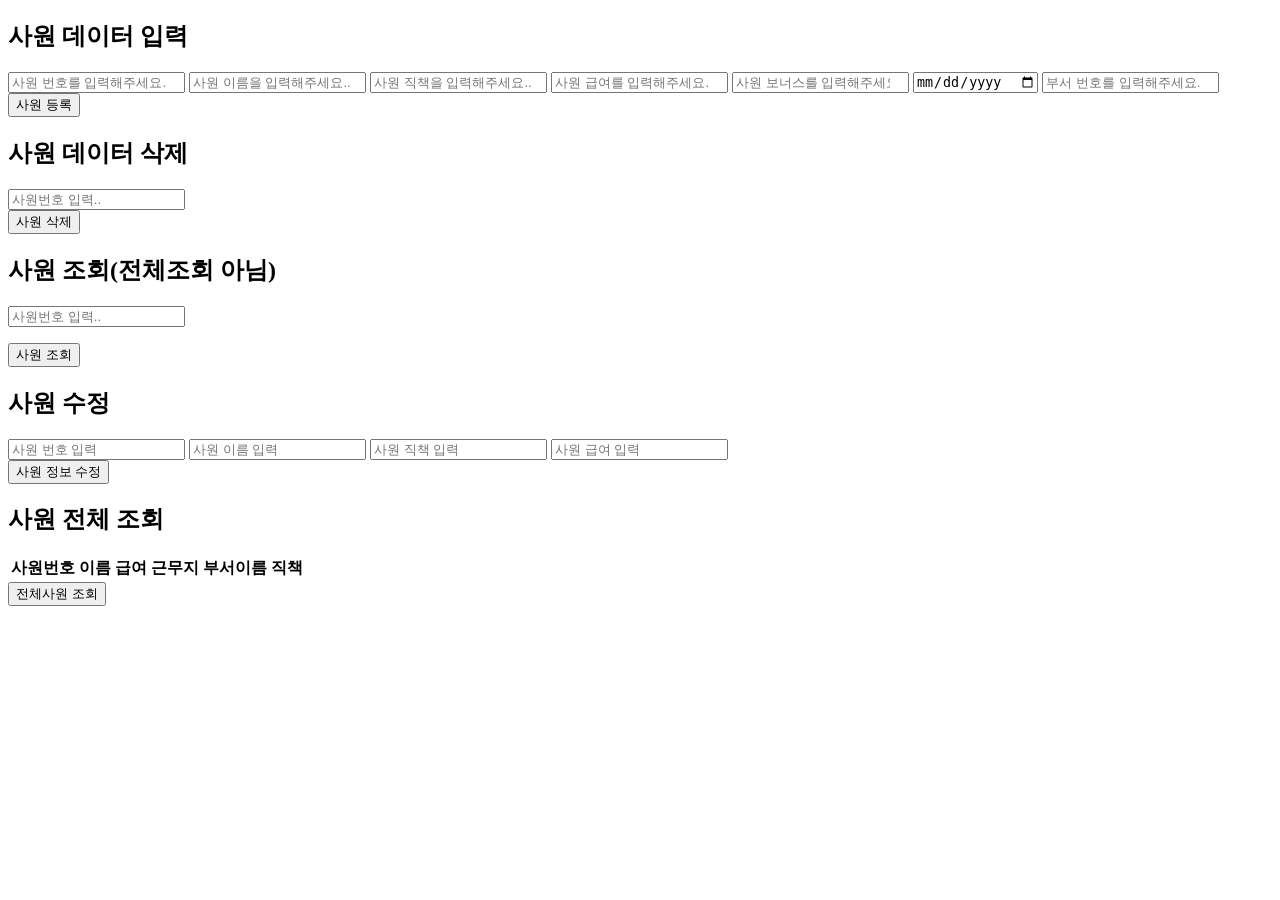
<file: SpringBoot/crud연습_사이트/index.html>
<!DOCTYPE html>
<html lang="en">
<head>
    <meta charset="UTF-8">
    <meta http-equiv="X-UA-Compatible" content="IE=edge">
    <meta name="viewport" content="width=device-width, initial-scale=1.0">
    <title>Document</title>
</head>
<body>
    <h2>사원 데이터 입력</h2>
    <div>
        <input id="empno" type="number" placeholder="사원 번호를 입력해주세요..">
        <input id="ename" type="text" placeholder="사원 이름을 입력해주세요..">
        <input id="job" type="text" placeholder="사원 직책을 입력해주세요..">
        <input id="sal" type="number" placeholder="사원 급여를 입력해주세요..">
        <input id="comm" type="number" placeholder="사원 보너스를 입력해주세요">
        <input id="hiredate" type="date" placeholder="사원 입사날짜를 입력해주세요..">
        <input id="deptno" type="number" placeholder="부서 번호를 입력해주세요..">
    </div>
    <div>
        <button onclick="doJoin()">사원 등록</button>
    </div>

    <h2>사원 데이터 삭제</h2>
    <div>
        <input id="d_empno" type="number" placeholder="사원번호 입력..">
    </div>
    <div>
        <button onclick="doDelete()">사원 삭제</button>
    </div>

    <h2>사원 조회(전체조회 아님)</h2>
    <div>
        <input id="s_empno" type="number" placeholder="사원번호 입력..">
        <p id="info"></p>
    </div>
    <div>
        <button onclick="doSelectByEmpno()">사원 조회</button>
    </div>

    <h2>사원 수정</h2>
    <div>
        <input id="u_empno" type="number" placeholder="사원 번호 입력">
        <input id="u_ename" type="text" placeholder="사원 이름 입력">
        <input id="u_job" type="text" placeholder="사원 직책 입력">
        <input id="u_sal" type="number" placeholder="사원 급여 입력">
    </div>
    <div>
        <button onclick="doUpdate()">사원 정보 수정</button>
    </div>

    <h2>사원 전체 조회</h2>
    <table>
        <thead>
            <tr>
                <th>사원번호</th>
                <th>이름</th>
                <th>급여</th>
                <th>근무지</th>
                <th>부서이름</th>
                <th>직책</th>
            </tr>
        </thead>
        <tbody id="data">

        </tbody>
    </table>
    <div>
        <button onclick="doSelectAll()">전체사원 조회</button>
    </div>
</body>
<script src="https://ajax.googleapis.com/ajax/libs/jquery/3.6.0/jquery.min.js"></script>
<script>
    function doJoin(){
        var empno = $("#empno").val(); //id가 empno인 input에 값을 가져온다.
        var ename = $("#ename").val();
        var job = $("#job").val();
        var sal = $("#sal").val();
        var comm = $("#comm").val();
        var hiredate = $("#hiredate").val();
        var deptno = $("#deptno").val();
        console.log('입력한 사원 번호는 =>'+empno);

        var jsonData = {
            "empno" : empno,
            "ename" : ename,
            "job" : job,
            "sal" : sal,
            "comm" : comm,
            "hiredate" : hiredate,
            "deptno" : deptno
        };
        //contentType : 서버에 보낼 데이터 타입
        //dataType : 서버의 응답 결과 데이터 타입
        $.ajax({
            url : 'http://localhost:8080/api/v1/emp',
            type : 'POST',
            contentType : 'application/json',
            dataType : 'json',
            data : JSON.stringify(jsonData),
            success : function(response){
                console.log(response)
                if(response > 0){
                    alert('사원이 등록되었습니다.');
                }
            }
        });
    }

    function doDelete(){
        var empno = $('#d_empno').val();
        if(confirm('정말로 삭제하시겠습니까?')){
            $.ajax({
                url : 'http://localhost:8080/api/v1/emp/'+empno,
                type : 'DELETE',
                dataType : 'json',
                success : function(response){
                    if(response > 0){
                        alert('사원이 삭제되었습니다.');
                    }
                }
            }); 
        }
    }

    function doSelectByEmpno(){
        var empno = $('#s_empno').val(); //사원번호 값 가져오기
            $.ajax({
                url : 'http://localhost:8080/api/v1/emp/'+empno,
                type : 'GET',
                dataType : 'json',
                success : function(response){
                    if(response.empno == 0){
                        alert('없는 사원입니다.');
                    }else{//있는회원
                        $('#info').empty();
                        var empno = response.empno;
                        var ename = response.ename;
                        var job = response.job;
                        var sal = response.sal;
                        var hiredate = response.hiredate;
                        var html = '사원정보:'+empno+','+ename+','+job+','+sal+','+hiredate;
                        $('#info').append(html);
                    }
             }
        }); 
    }
    //사원 수정 (update는 insert랑 비슷)
    function doUpdate(){
        var empno = $('#u_empno').val();
        var ename = $('#u_ename').val();
        var job = $('#u_job').val();
        var sal = $('#u_sal').val();
        var jsonData = {
            "empno" : empno,
            "ename" : ename,
            "job" : job,
            "sal" : sal
        }
        $.ajax({
            url : 'http://localhost:8080/api/v1/emp',
            type : 'PATCH',
            contentType : 'application/json',
            dataType : 'json',
            data : JSON.stringify(jsonData),
            success : function(response){
                if(response > 0){
                    alert('사원정보가 수정되었습니다.');
                }
            }
        });
    }

    function doSelectAll(){
        $.ajax({
                url : 'http://localhost:8080/api/v1/emp/dept',
                type : 'GET',
                dataType : 'json',
                success : function(response){
                    console.log(response);
                    var html = '';
                    for(var i=0; i<response.length; i++){
                        html += '<tr><td>'+response[i].empno+'</td><td>'+response[i].ename+'</td><td>'+response[i].sal+'</td><td>'+response[i].loc+'</td><td>'+response[i].dname+'</td><td>'+response[i].job+'</td></tr>';
                    }
                    $('#data').append(html);
                }
            }); 
    }
</script>
</html>
</file>
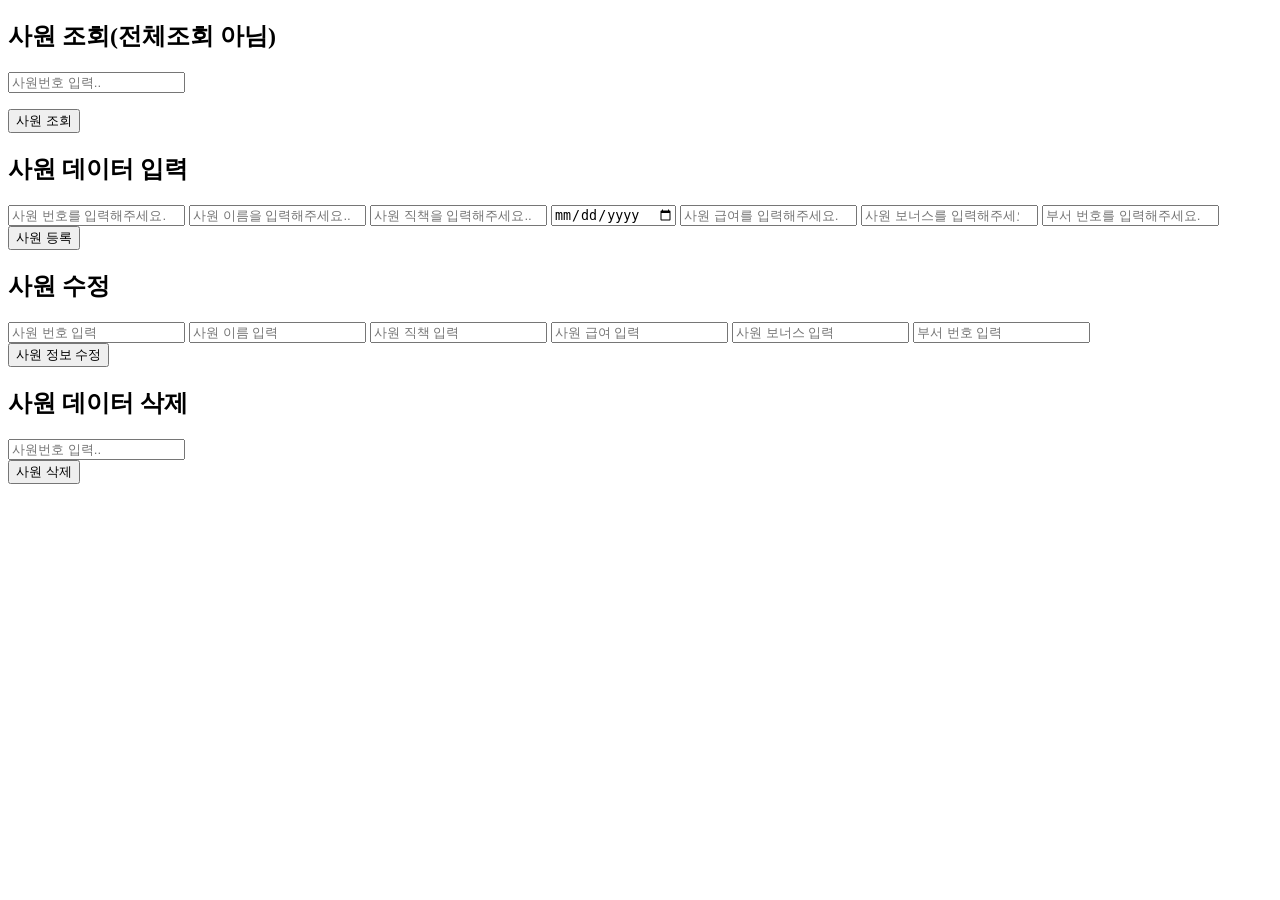
<file: SpringBoot/crud연습_사이트/index복습.html>
<!DOCTYPE html>
<html lang="en">
<head>
    <meta charset="UTF-8">
    <meta http-equiv="X-UA-Compatible" content="IE=edge">
    <meta name="viewport" content="width=device-width, initial-scale=1.0">
    <title>Document</title>
</head>
<body>
    
    <h2>사원 조회(전체조회 아님)</h2>
    <div>
        <input id="s_empno" type="number" placeholder="사원번호 입력..">
        <p id="info"></p>
    </div>
    <div>
        <button onclick="doSelect()">사원 조회</button>
    </div>

    <h2>사원 데이터 입력</h2>
    <div>
        <input id="empno" type="number" placeholder="사원 번호를 입력해주세요..">
        <input id="ename" type="text" placeholder="사원 이름을 입력해주세요..">
        <input id="job" type="text" placeholder="사원 직책을 입력해주세요..">
        <input id="hiredate" type="date" placeholder="사원 입사날짜를 입력해주세요..">
        <input id="sal" type="number" placeholder="사원 급여를 입력해주세요..">
        <input id="comm" type="number" placeholder="사원 보너스를 입력해주세요">
        <input id="deptno" type="number" placeholder="부서 번호를 입력해주세요..">
    </div>
    <div>
        <button onclick="doInsert()">사원 등록</button>
    </div>

    <h2>사원 수정</h2>
    <div>
        <input id="u_empno" type="number" placeholder="사원 번호 입력">
        <input id="u_ename" type="text" placeholder="사원 이름 입력">
        <input id="u_job" type="text" placeholder="사원 직책 입력">
        <input id="u_sal" type="number" placeholder="사원 급여 입력">
        <input id="u_comm" type="number" placeholder="사원 보너스 입력">
        <input id="u_deptno" type="number" placeholder="부서 번호 입력">
    </div>
    <div>
        <button onclick="doUpdate()">사원 정보 수정</button>
    </div>

    <h2>사원 데이터 삭제</h2>
    <div>
        <input id="d_empno" type="number" placeholder="사원번호 입력..">
    </div>
    <div>
        <button onclick="doDelete()">사원 삭제</button>
    </div>
</body>

<script src="https://ajax.googleapis.com/ajax/libs/jquery/3.6.0/jquery.min.js"></script>

<script>
    function doSelect(){
        var empno = $('#s_empno').val(); //사원번호 값 가져오기
            $.ajax({
                url : 'http://localhost:8080/api/v2/emp/'+empno,
                type : 'GET',
                dataType : 'json',
                success : function(response){
                    if(response.empno == 0){
                        alert('없는 사원입니다.');
                    }else{//있는회원
                        $('#info').empty();
                        var empno = response.empno;
                        var ename = response.ename;
                        var job = response.job;
                        var hiredate = response.hiredate;
                        var sal = response.sal;
                        var comm = response.comm;
                        var deptno = response.deptno;
                        var html = '사원정보:'+empno+','+ename+','+job+','+hiredate+','+sal+','+comm+','+deptno;
                        $('#info').append(html);
                    }
             }
        }); 
    }

    function doInsert(){
        var empno = $("#empno").val(); //id가 empno인 input에 값을 가져온다.
        var ename = $("#ename").val();
        var job = $("#job").val();
        var hiredate = $("#hiredate").val();
        var sal = $("#sal").val();
        var comm = $("#comm").val();
        var deptno = $("#deptno").val();
        console.log('입력한 사원 번호는 =>'+empno);

        var jsonData = {
            "empno" : empno,
            "ename" : ename,
            "job" : job,
            "hiredate" : hiredate,
            "sal" : sal,
            "comm" : comm,
            "deptno" : deptno
        };
        $.ajax({
            url : 'http://localhost:8080/api/v2/emp',
            type : 'POST',
            contentType : 'application/json',
            dataType : 'json',
            data : JSON.stringify(jsonData),
            success : function(response){
                console.log(response)
                if(response > 0){
                    alert('사원이 등록되었습니다.');
                }
            }
        });
    }

    //사원 수정 (update는 insert랑 비슷)
    function doUpdate(){
        var empno = $('#u_empno').val();
        var ename = $('#u_ename').val();
        var job = $('#u_job').val();
        var sal = $('#u_sal').val();
        var comm = $('#u_comm').val();
        var deptno = $('#u_deptno').val();
        var jsonData = {
            "empno" : empno,
            "ename" : ename,
            "job" : job,
            "sal" : sal,
            "comm" : comm,
            "deptno" : deptno
        }
        $.ajax({
            url : 'http://localhost:8080/api/v2/emp',
            type : 'PATCH',
            contentType : 'application/json',
            dataType : 'json',
            data : JSON.stringify(jsonData),
            success : function(response){
                if(response > 0){
                    alert('사원정보가 수정되었습니다.');
                }
            }
        });
    }

    function doDelete(){
        var empno = $('#d_empno').val();
        if(confirm('정말로 삭제하시겠습니까?')){
            $.ajax({
                url : 'http://localhost:8080/api/v2/emp/'+empno,
                type : 'DELETE',
                dataType : 'json',
                success : function(response){
                    if(response > 0){
                        alert('사원이 삭제되었습니다.');
                    }
                }
            }); 
        }
    }
</script>
</html>
</file>
